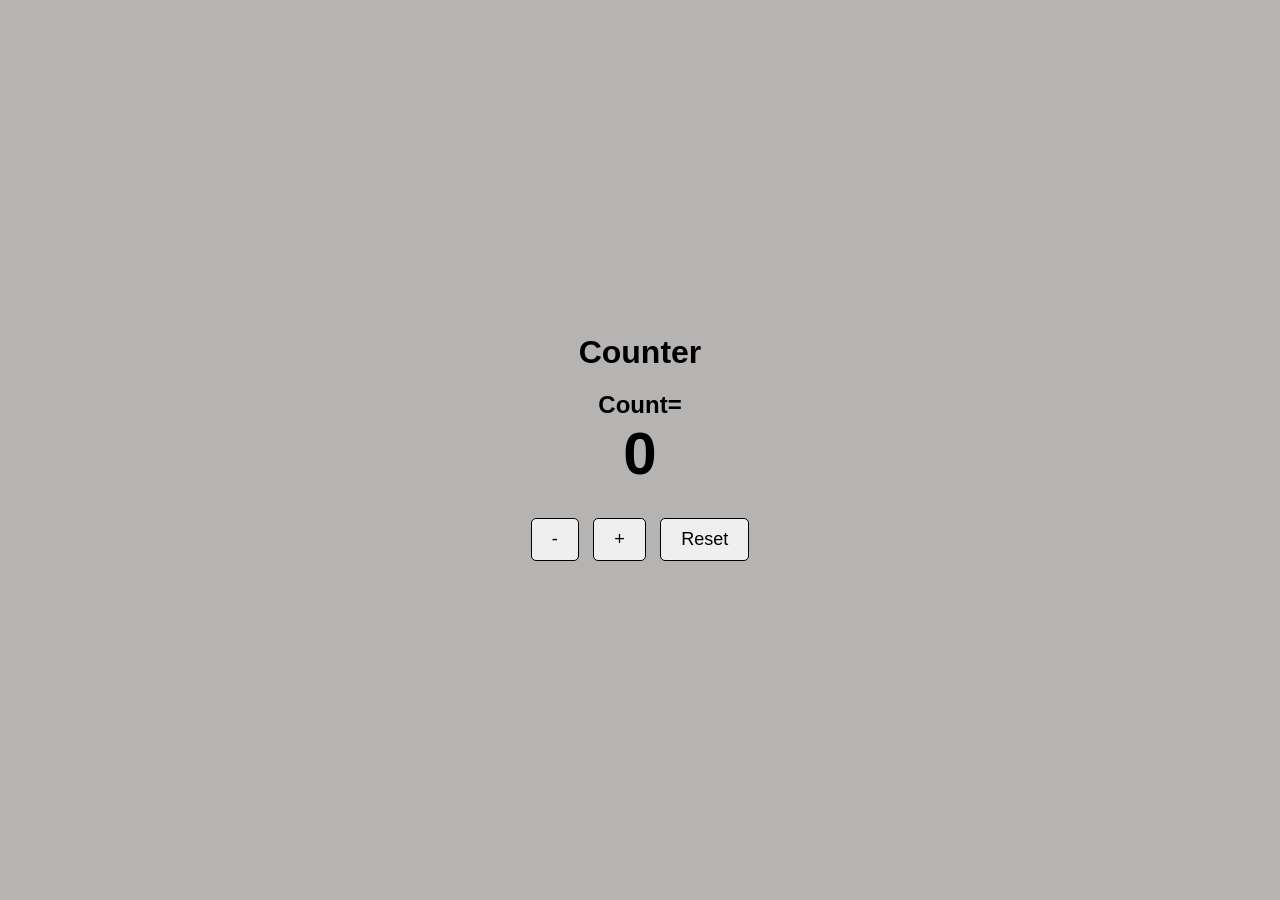
<file: projects/counter/index.html>
<!DOCTYPE html>
<html lang="en">
<head>
    <meta charset="UTF-8">
    <meta name="viewport" content="width=device-width, initial-scale=1.0">
    <title>Counter</title>
    <link rel = "stylesheet" href="style.css">
</head>
<body>
    <div class  = "container">
        <h1>Counter</h1>
        <h2>Count=</h2><h2 id="count">0</h2>

        <div class="buttons">
            <button id = "decrease">-</button>
            <button id = "increase"> + </button>
            <button id = "reset"> Reset </button>
        </div>
    </div>
    <script src="script.js"> </script>
</body>
</html>
</file>
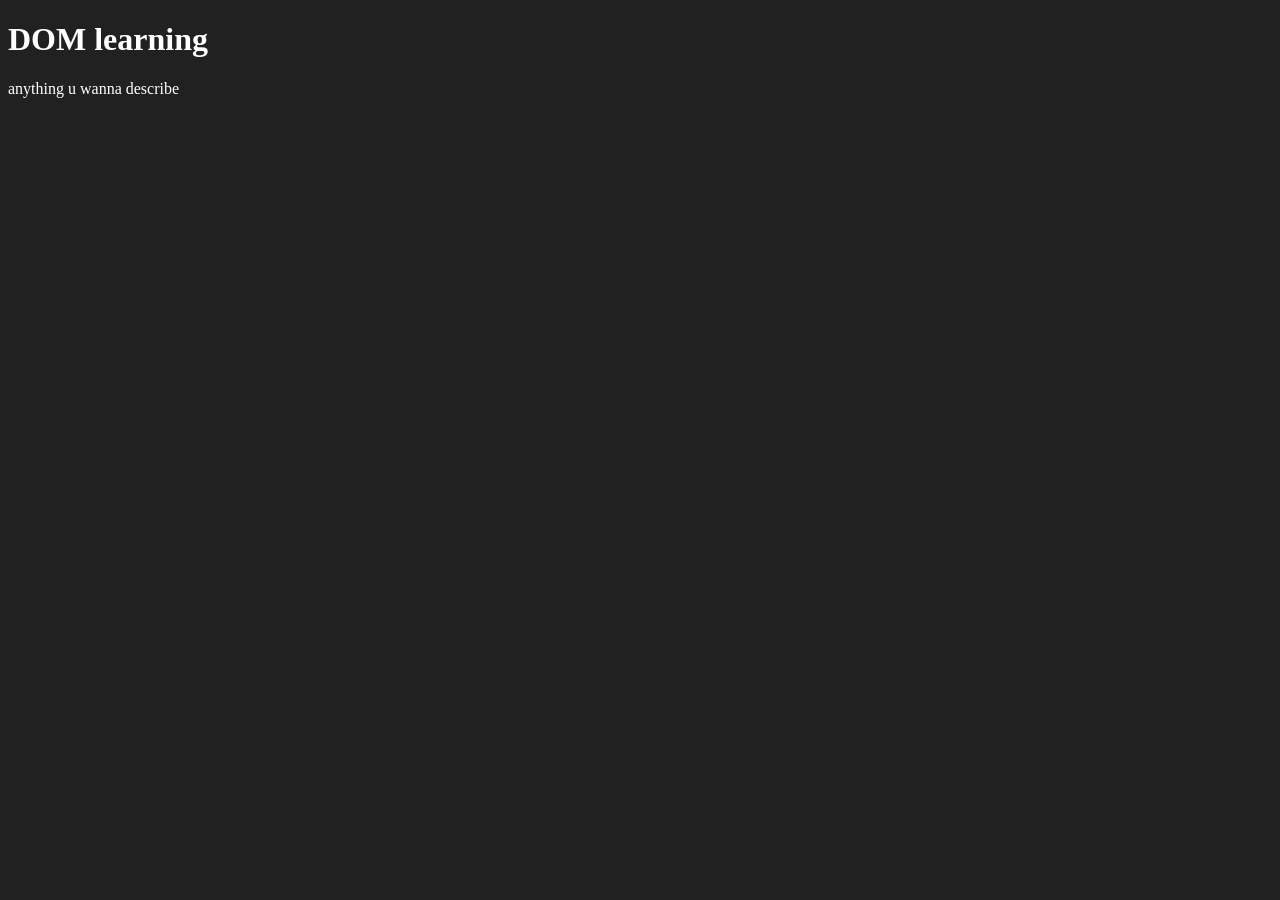
<file: DOM/one.html>
<!--DOM => document object model 
 i've created a dom diagram on excalidraw.com
 also, console.log(document.links)=>gives all links but it is html collection
 not array by default though we can convert it into array
 console.log(document.links[2])=> works

 MANIPULATION CAN BE DONE FOE <EX-></EX->
 Document.getElementById('firstHeading').innerHTML = "<h1> HI THERE</h1>"
-->

<!DOCTYPE html>
<html lang="en">
<head>
    <meta charset="UTF-8">
    
    <title>DOM Learning</title>
    <style>
        .bg-black{
            background-color: #212121;
            color: #fff;
        }
    </style>
</head>
<body  class="bg-black">
    <div>
        <h1 id ="title" class="heading">DOM learning
            <span style="display: none;"> test text for innerText</span>
        </h1>
        <p>anything u wanna describe</p>
    </div>
</body>
</html>

<!--
textContent=> all the content is visible even we have hid it 
    'DOM learning test text for innerText'
innerText=> hidden text is not visible
    'DOM learning'
innerContent=>gives the value of html also
    'DOM learning <span style="display: none;"> test text for innerText</span>''

 -->
</file>
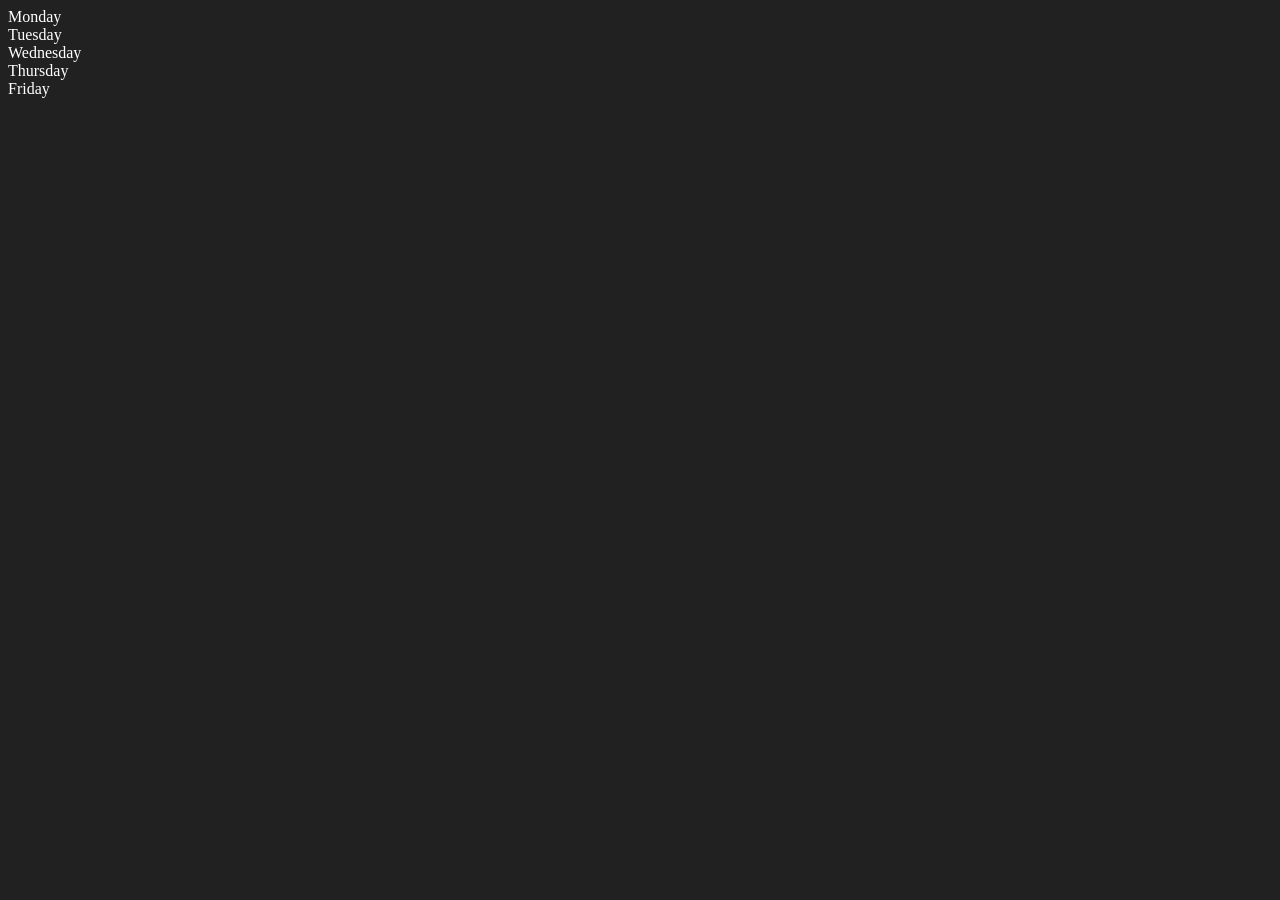
<file: DOM/two.html>
<!DOCTYPE html>
<html lang="en">
<head>
    <meta charset="UTF-8">
    <meta name="viewport" content="width=<device-width>, initial-scale=1.0">
    <title>Document</title>
</head>
<body style="background-color: #212121; color: #fff;">
    <div class="parent">
        <div class="day">Monday</div>
        <div class="day">Tuesday</div>
        <div class="day">Wednesday</div>
        <div class="day">Thursday</div>
        <div class="day">Friday</div>
    </div>
</body>
<script>
    const parent = document.querySelector('.parent')
    console.log(parent)
    console.log(parent.children)
</script>
</html>
</file>
<file: projects/counter/style.css>
*{
    margin:0;
    padding:0;
    box-sizing:border-box;
}

body{
    font-family: sans-serif;
    background-color: #b6b3b3;

    display: flex;
    justify-content: center;
    align-items: center;
    height:100vh;
}

.container{
    text-align: center;
}

h1{
    margin-bottom:20px;
}

#count{
    font-size:60px;
    margin-bottom:25px;
}

button{
    padding: 10px 20px;
    margin: 5px;
    font-size:18px;
    cursor:pointer;
    border:1px solid black;
    border-radius:5px;
}
</file>
